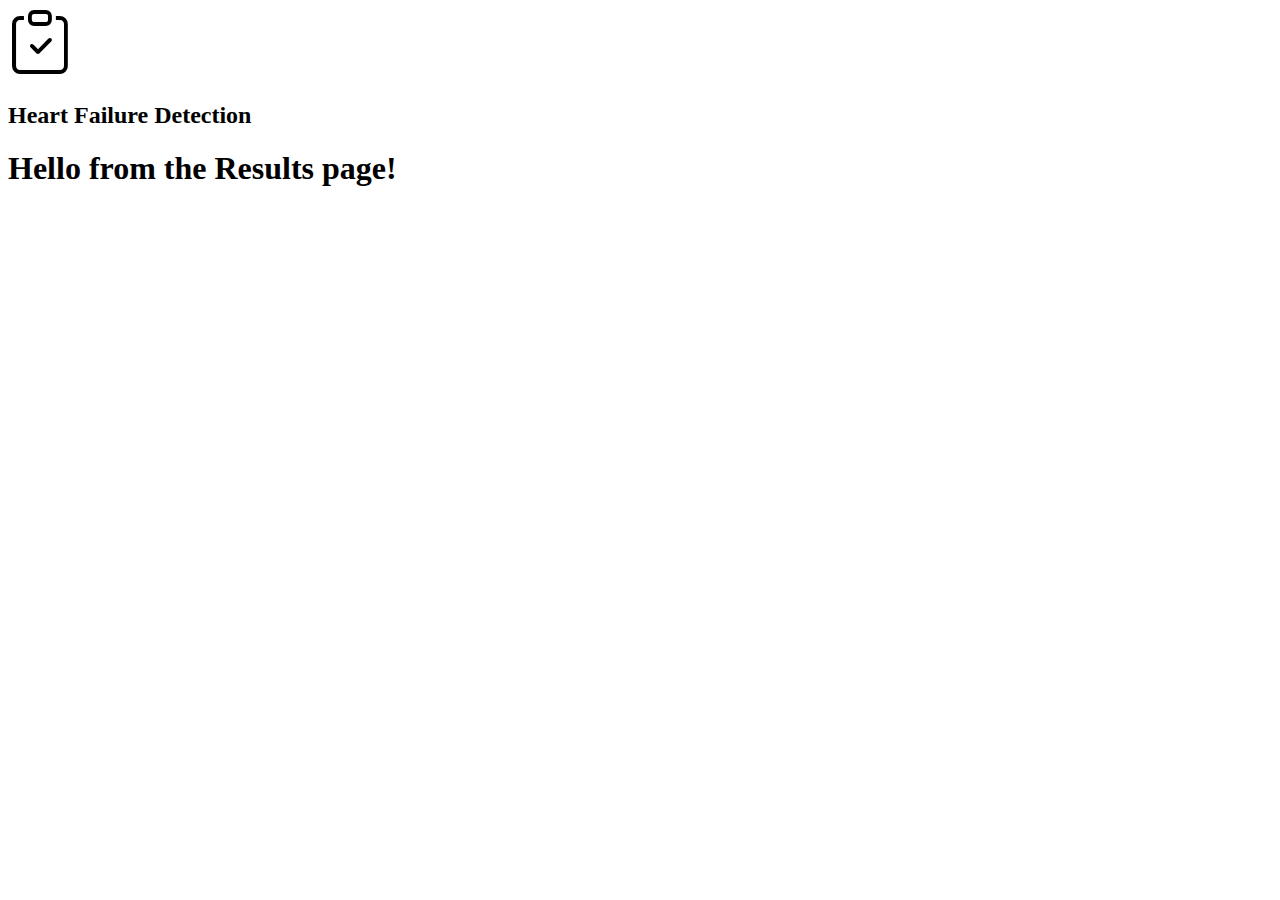
<file: heart/templates/result.html>
<!DOCTYPE html>
<html lang="en">
  <head>
    <meta charset="utf-8" />
    <meta name="viewport" content="width=device-width, initial-scale=1" />
    <title>Heart Failure Detection</title>

    <!-- Bootstrap CSS -->
    <link
      href="https://cdn.jsdelivr.net/npm/bootstrap@5.0.0-beta3/dist/css/bootstrap.min.css"
      rel="stylesheet"
      integrity="sha384-eOJMYsd53ii+scO/bJGFsiCZc+5NDVN2yr8+0RDqr0Ql0h+rP48ckxlpbzKgwra6"
      crossorigin="anonymous"
    />
    <link
      rel="stylesheet"
      href="https://cdn.jsdelivr.net/npm/bootstrap-icons@1.3.0/font/bootstrap-icons.css"
    />

    <!-- Favicons -->
    <meta name="theme-color" content="#7952b3" />

    <style>
      body {
        /* font-family: "SF Pro Display", "SF Pro Icons", "Helvetica Neue", "Helvetica", "Arial", sans-serif; */
        font-synthesis: none;
        -moz-font-feature-settings: "kern";
        -webkit-font-smoothing: antialiased;
        -moz-osx-font-smoothing: grayscale;
        direction: ltr;
      }

      .container {
        max-width: 820px;
      }


      @media (min-width: 768px) {
        .bd-placeholder-img-lg {
          font-size: 3.5rem;
        }
      }
    </style>

  </head>

  <body class="bg-light">
    <div class="container">
      <main>
        <div class="py-3 text-center">
          <i class="bi bi-clipboard-check" style="font-size: 4rem"></i>
          <h2
            data-bs-toggle="tooltip"
            data-bs-placement="top"
            title="Tooltip on top"
          >
            Heart Failure Detection
          </h2>
            <h1>Hello from the Results page!</h1> 
        </div>
      </main>
    </div>
</body>
</html>
</file>
